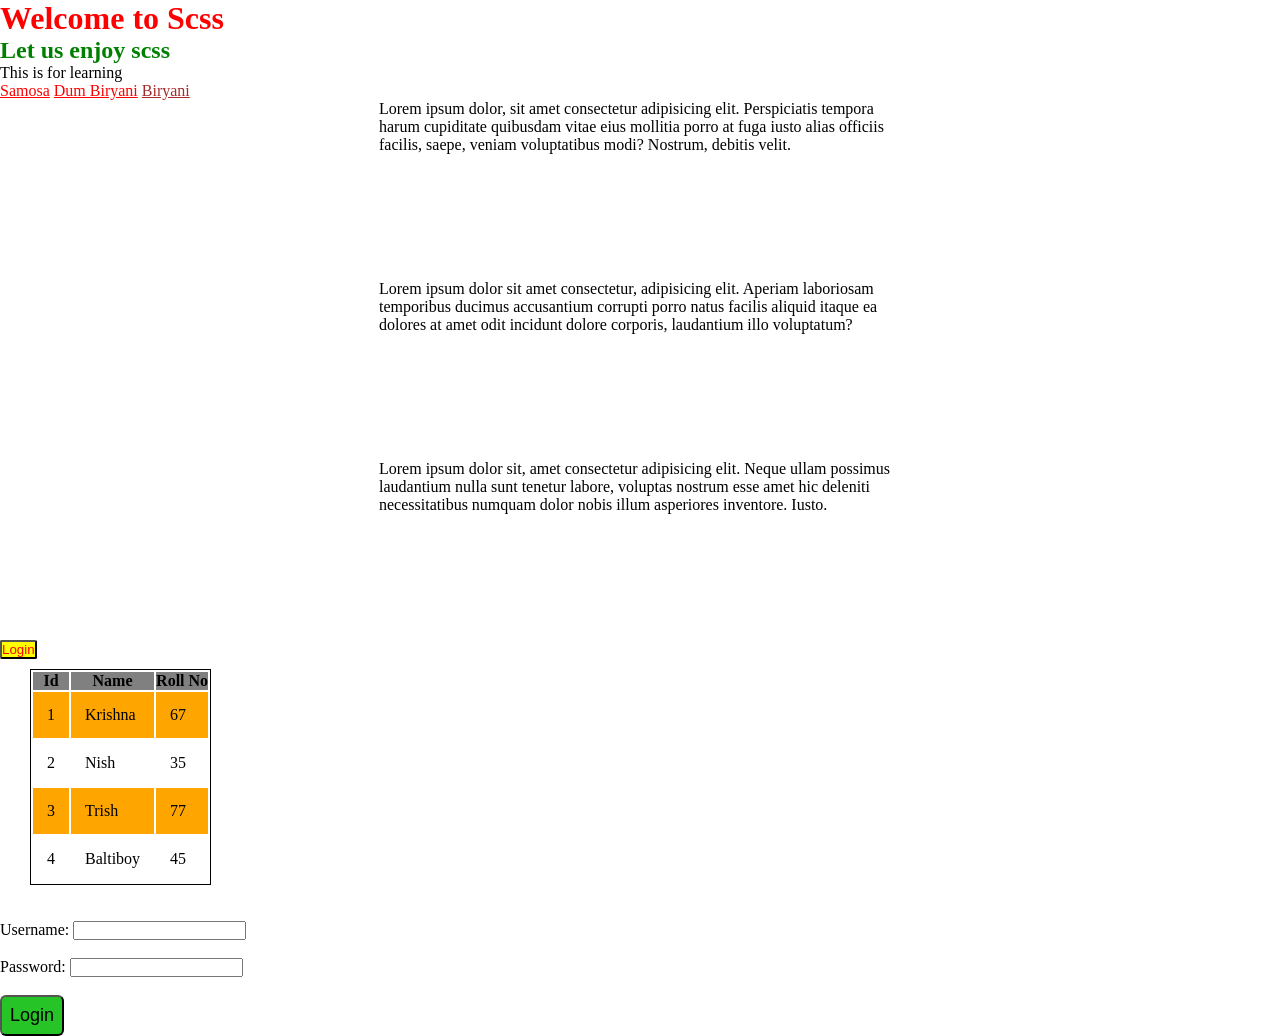
<file: css/index.html>
<!DOCTYPE html>
<html lang="en">
<head>
    <meta charset="UTF-8">
    <meta name="viewport" content="width=device-width, initial-scale=1.0">
    <title>Document</title>
    <link rel="stylesheet" href="./main.css">
</head>
<body>
    <h1>Welcome to Scss</h1>
    <h2>Let us enjoy scss</h2>
    <p> This is for learning</p>

    <ul>
        <li><a href="https://www.google.com">Samosa</a></li>
        <li><a href="http://www.google.com">Dum Biryani</a></li>
         <li><a href="b.pdf">Biryani</a></li>

    </ul>

    <div class="C1">
        <div class="C2">
            <p>Lorem ipsum dolor, sit amet consectetur adipisicing elit. Perspiciatis tempora harum cupiditate quibusdam vitae eius mollitia porro at fuga iusto alias officiis facilis, saepe, veniam voluptatibus modi? Nostrum, debitis velit.</p>
        </div>
        <div class="C2">
            <p>Lorem ipsum dolor sit amet consectetur, adipisicing elit. Aperiam laboriosam temporibus ducimus accusantium corrupti porro natus facilis aliquid itaque ea dolores at amet odit incidunt dolore corporis, laudantium illo voluptatum?</p>
        </div>
    <div class="C2">
            <p>Lorem ipsum dolor sit, amet consectetur adipisicing elit. Neque ullam possimus laudantium nulla sunt tenetur labore, voluptas nostrum esse amet hic deleniti necessitatibus numquam dolor nobis illum asperiores inventore. Iusto.</p>
        </div>
    </div>

  
    <button class="button">Login</button>
     
    <table>
        <thead>
            <tr>
                <th>Id</th>
                <th>Name</th>
                <th>Roll No</th>
            </tr>
        </thead>
        <tbody>
            <tr><td>1</td><td>Krishna</td><td>67</td></tr>
             <tr><td>2</td><td>Nish</td><td>35</td></tr>
            <tr><td>3</td><td>Trish</td><td>77</td></tr>
             <tr><td>4</td><td>Baltiboy</td><td>45</td></tr>

        </tbody>
    </table>
    <br><br>
    <div>
        <label>Username: </label><input type="text"><br><br>
        <label>Password:  </label><input type="password"><br><br>
         <button class="login">Login</button>
    </div>

</body>
</html>
</file>
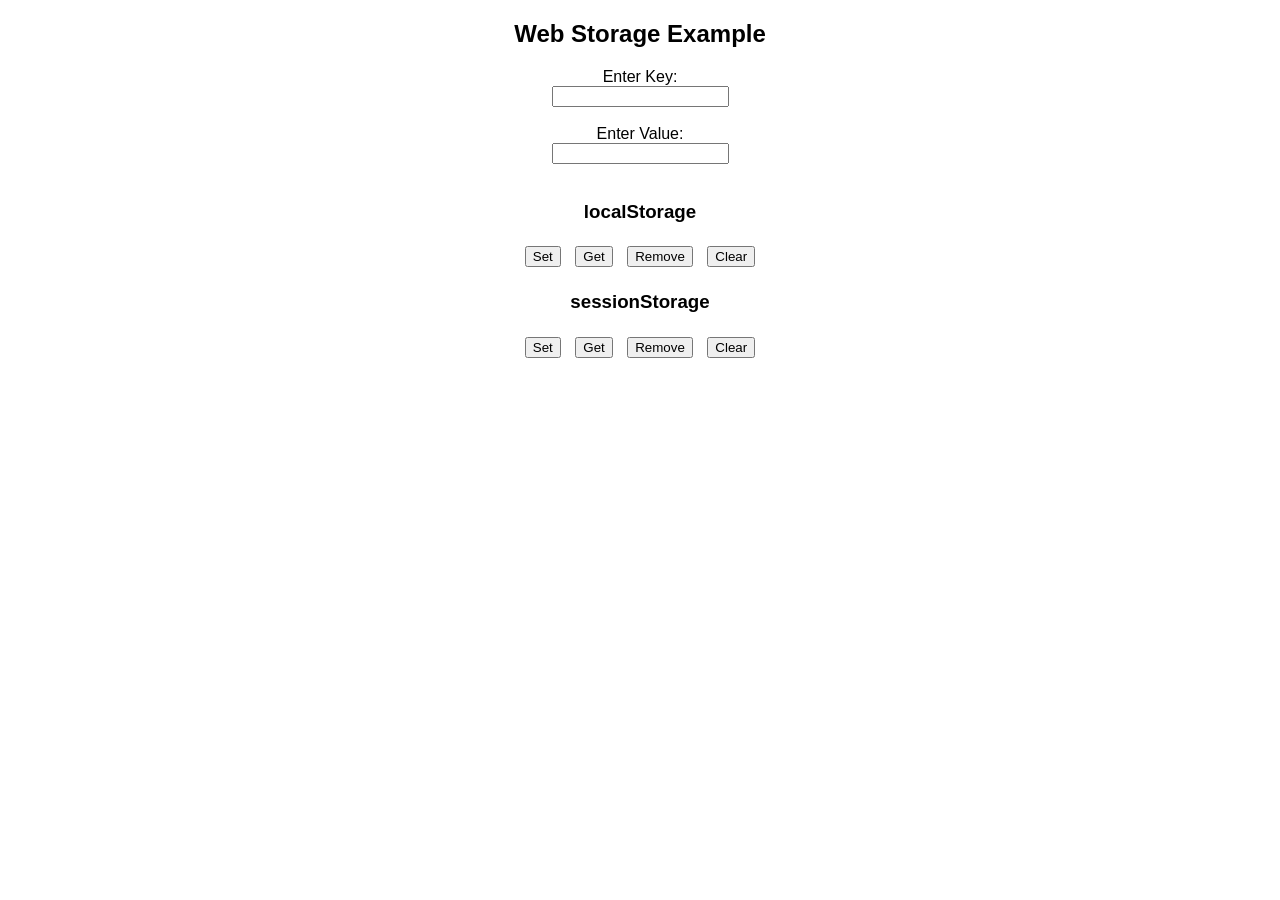
<file: css/1.html>
<!DOCTYPE html>
<html lang="en">
<head>
    <meta charset="UTF-8">
    <title>localStorage & sessionStorage</title>
 
    <style>
        body {
            text-align: center;
            font-family: Arial;
        }
        button {
            margin: 5px;
        }
    </style>
</head>
 
<body>
 
    <h2>Web Storage Example</h2>
 
    <label>Enter Key:</label><br>
    <input type="text" id="key"><br><br>
 
    <label>Enter Value:</label><br>
    <input type="text" id="value"><br><br>
 
    <p id="result"></p>
 
    <h3>localStorage</h3>
    <button onclick="setLocal()">Set</button>
    <button onclick="getLocal()">Get</button>
    <button onclick="removeLocal()">Remove</button>
    <button onclick="clearLocal()">Clear</button>
 
    <h3>sessionStorage</h3>
    <button onclick="setSession()">Set</button>
    <button onclick="getSession()">Get</button>
    <button onclick="removeSession()">Remove</button>
    <button onclick="clearSession()">Clear</button>
 
    <script>
        const result = document.getElementById("result");
 
        /* ---------- localStorage ---------- */
        function setLocal() {
            const k = key.value;
            const v = value.value;
 
            if (k && v) {
                localStorage.setItem(k, v);
                result.innerHTML = "localStorage: Item stored";
            } else {
                result.innerHTML = "Enter key and value!";
            }
        }
 
        function getLocal() {
            const k = key.value;
            const data = localStorage.getItem(k);
 
            result.innerHTML = data
                ? "localStorage Value: " + data
                : "No item found";
        }
 
        function removeLocal() {
            localStorage.removeItem(key.value);
            result.innerHTML = "localStorage: Item removed";
        }
 
        function clearLocal() {
            localStorage.clear();
            result.innerHTML = "localStorage cleared";
        }
 
        /* ---------- sessionStorage ---------- */
        function setSession() {
            const k = key.value;
            const v = value.value;
 
            if (k && v) {
                sessionStorage.setItem(k, v);
                result.innerHTML = "sessionStorage: Item stored";
            } else {
                result.innerHTML = "Enter key and value!";
            }
        }
 
        function getSession() {
            const k = key.value;
            const data = sessionStorage.getItem(k);
 
            result.innerHTML = data
                ? "sessionStorage Value: " + data
                : "No item found";
        }
 
        function removeSession() {
            sessionStorage.removeItem(key.value);
            result.innerHTML = "sessionStorage: Item removed";
        }
 
        function clearSession() {
            sessionStorage.clear();
            result.innerHTML = "sessionStorage cleared";
        }
    </script>
 
</body>
</html>
</file>
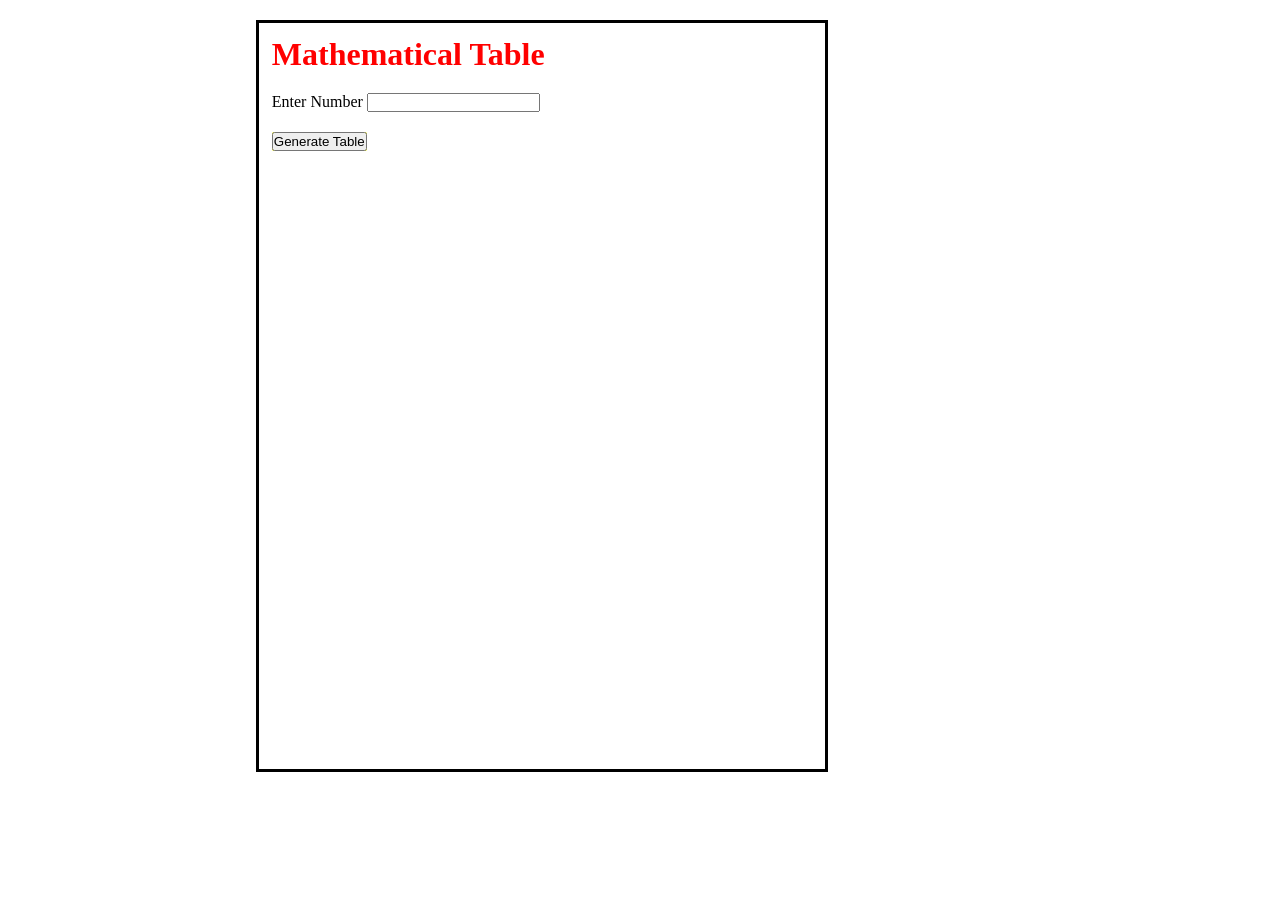
<file: css/day2.html>
<!DOCTYPE html>
<html lang="en">
<head>
        <link rel="stylesheet" href="./main.css">
</head>
<body>
    <div class="container1 container2">
        <h1>Mathematical Table</h1>
        <div class="container2">
            Enter Number <input type="text" id="a1">
        </div>
        <div class="button container2">
            <input type="button" value="Generate Table" onclick="f1()"/>
     </div>
    <div id="t1" class="container2"></div>
        </div>
        <script src="day2.js"></script>


    
</body>
</html>
</file>
<file: css/main.css>
* {
  padding: 0px;
  margin: 0px;
}

h1 {
  color: red;
}

h1 + p {
  color: cyan;
}

h1 + h2 {
  color: green;
}

ul li {
  color: orangered;
  display: inline-block;
}
ul a {
  color: yellowgreen;
}
ul a:hover {
  text-decoration: overline;
  color: black;
}

f2, .C3 {
  display: flex;
  justify-content: center;
  align-items: center;
  flex-direction: row;
}

.C1 {
  display: flex;
  justify-content: center;
  align-items: center;
  flex-direction: column;
}

.C2 {
  width: 40%;
  height: 20vh;
  padding: convert-rem(10px);
  margin-right: 10px;
}

.text-red {
  color: #FF0000;
}

.text-green {
  color: #00FF00;
}

.text-blue {
  color: #0000FF;
}

.button {
  background-color: yellow;
  color: red;
  width: fit-content;
  border-radius: 2px;
}
.button:hover {
  box-shadow: 0 12px 24px green;
}

[href^=https] {
  color: green;
}
[href^=https]:hover {
  text-decoration: wavy;
}

[href^=http] {
  color: red;
}
[href^=http]:hover {
  text-decoration: line-through;
}

[href$=".pdf"] {
  color: brown;
}
[href$=".pdf"]:hover {
  font-size: 10;
}

table {
  margin-top: 10px;
  border: 1px black solid;
  margin-left: 30px;
}
table thead tr:nth-child(1) {
  background-color: grey;
}
table tbody tr:nth-child(odd) {
  background-color: orange;
}
table tbody tr:nth-child(odd):hover {
  color: white;
}
table tbody tr td {
  padding: 14px;
}

.login {
  background-color: rgb(38, 196, 38);
  color: black;
  font-size: 18px;
  padding: 8px 8px;
  border-radius: 6px;
  display: inline-block;
}
.login:hover {
  background-color: green;
}

.container1 {
  margin-left: 20%;
  margin-top: 10%;
  width: 60vh;
  border: 3px solid black;
  padding: 1%;
  justify-items: center;
  height: 80vh;
  flex-direction: column;
}

.container2 {
  margin-top: 20px;
}

.container3 {
  width: 400px;
  height: 300px;
  padding: 6px;
  justify-content: center;
  align-items: center;
}
.container3:hover {
  transition: 0.1s;
}

.container0 {
  display: flex;
  flex-direction: row;
  margin-bottom: 6px;
}

imageContainer:hover {
  transform: scale(1.2);
}
imageContainer img {
  transition: 0.3s ease;
  display: inline-block;
}

/*# sourceMappingURL=main.css.map */
</file>
